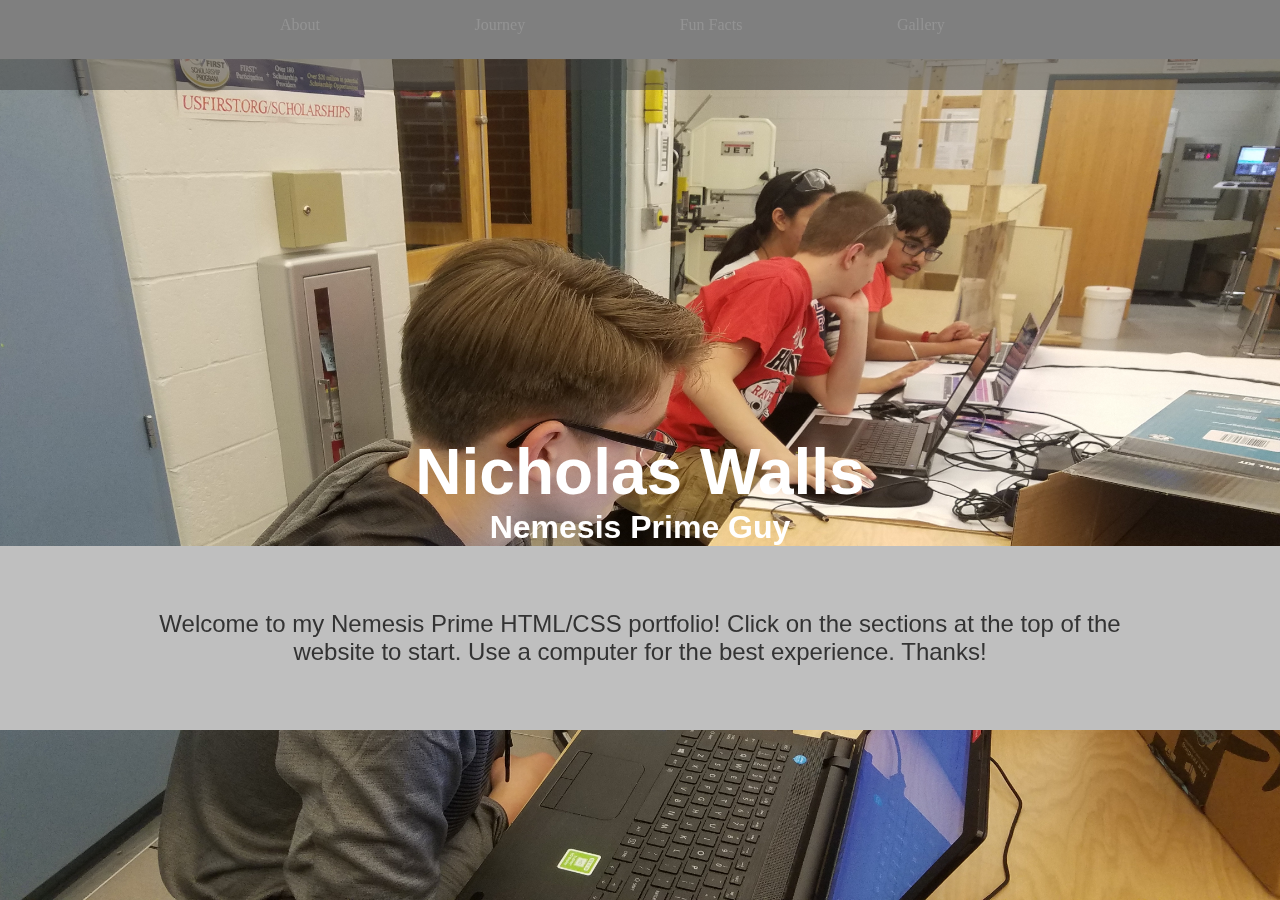
<file: index.html>
<!DOCTYPE html>
<html lang="en">
  <head>
      <title>Nick Walls | Home</title>
      <link href="index.css" rel="stylesheet" type="text/css">
  </head>
  <header>
    <div class="head">
      <p>
          <a href="about.html">About</a>
          <a href="journey.html">Journey</a>
          <a href="funfacts.html">Fun Facts</a>
          <a href="gallery.html">Gallery</a>
      </p>
    </div>   
  </header>  
  <body>
    <img src="rectangle pic.jpg" alt="Image failed! Please try another device or refresh.">
     <div class="pictext">
        <h1>Nicholas Walls</h1>
        <h2>Nemesis Prime Guy</h2>
     </div>
     <p class="text">Welcome to my Nemesis Prime HTML/CSS portfolio! Click on the sections at the top of the website to start. Use a computer for the best experience. Thanks!</p>
  </body>
</html>
</file>
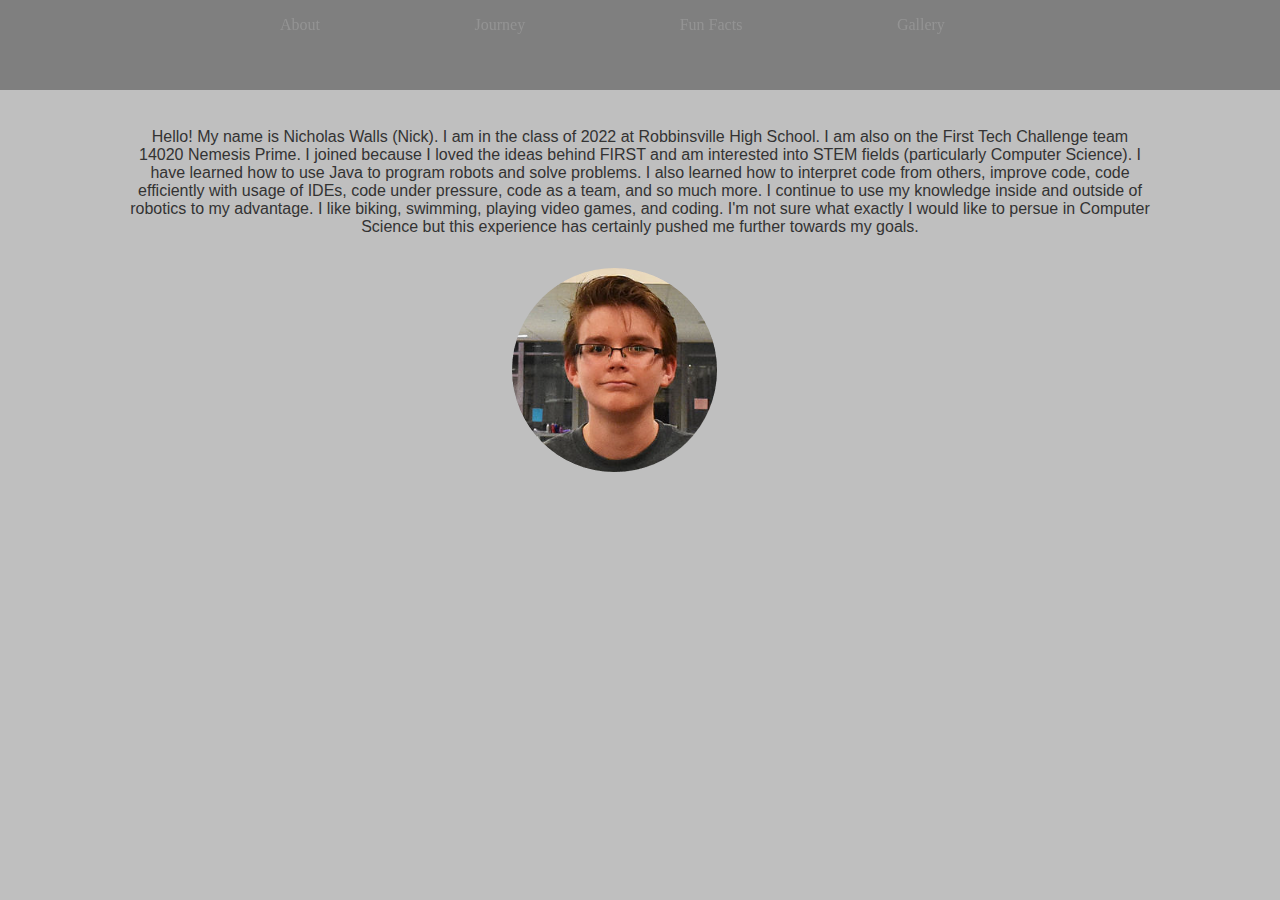
<file: about.html>
<!DOCTYPE html>
<html lang="en">
<head>
  <title>Nick Walls | About</title>
  <link href="about.css" rel="stylesheet" type="text/css">
</head>
<header>
  <div class="head">
    <p>
      <a href="about.html">About</a>
      <a href="journey.html">Journey</a>
      <a href="funfacts.html">Fun Facts</a>
      <a href="gallery.html">Gallery</a>
    </p>
  </div>
</header>
<body>
<p class="text">Hello! My name is Nicholas Walls (Nick). I am in the class of 2022 at Robbinsville High School. I am also on the First Tech Challenge team 14020 Nemesis Prime. I joined because I loved the ideas behind FIRST and am interested into STEM fields (particularly Computer Science). I have learned how to use Java to program robots and solve problems. I also learned how to interpret code from others, improve code, code efficiently with usage of IDEs, code under pressure, code as a team, and so much more. I continue to use my knowledge inside and outside of robotics to my advantage. I like biking, swimming, playing video games, and coding. I'm not sure what exactly I would like to persue in Computer Science but this experience has certainly pushed me further towards my goals.</p>
<img src="nick.png" alt="Image failed! Please try another device or refresh.">
</body>
</html>
</file>
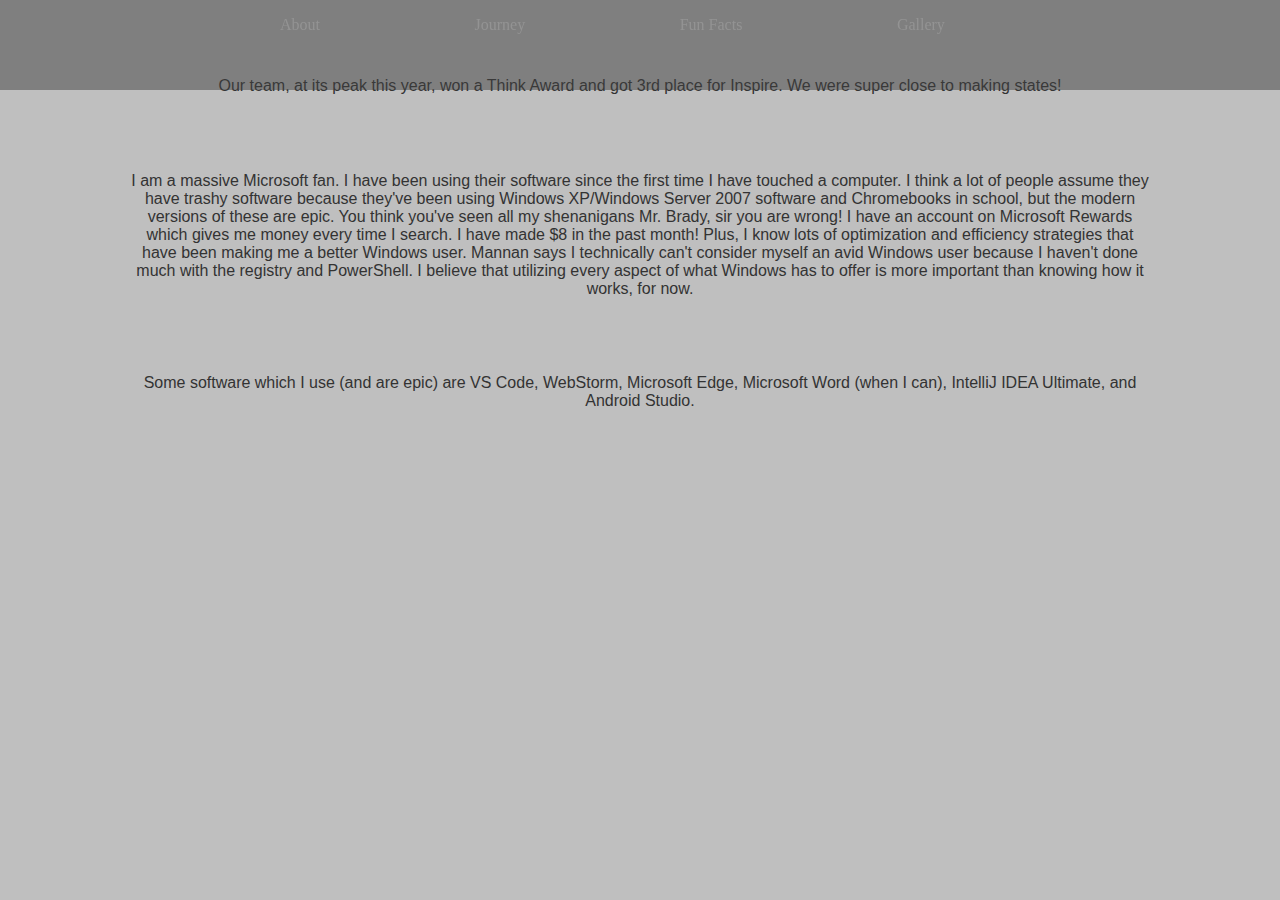
<file: funfacts.html>
<!DOCTYPE html>
<html lang="en">
  <head>
      <title>Nick Walls | Fun Facts</title>
      <link href="funfacts.css" rel="stylesheet" type="text/css">
  </head>
  <header>
    <div class="head">
        <p>
              <a href="about.html">About</a>
              <a href="journey.html">Journey</a>
              <a href="funfacts.html">Fun Facts</a>
              <a href="gallery.html">Gallery</a>
         </p>
    </div>   
  </header>
  <body>
    <ul>
      <li>Our team, at its peak this year, won a Think Award and got 3rd place for Inspire. We were super close to making states!</li>
      <li>I am a massive Microsoft fan. I have been using their software since the first time I have touched a computer. I think a lot of people assume they have trashy software because they've been using Windows XP/Windows Server 2007 software and Chromebooks in school, but the modern versions of these are epic. You think you've seen all my shenanigans Mr. Brady, sir you are wrong! I have an account on Microsoft Rewards which gives me money every time I search. I have made $8 in the past month! Plus, I know lots of optimization and efficiency strategies that have been making me a better Windows user. Mannan says I technically can't consider myself an avid Windows user because I haven't done much with the registry and PowerShell. I believe that utilizing every aspect of what Windows has to offer is more important than knowing how it works, for now.</li>
      <li>Some software which I use (and are epic) are VS Code, WebStorm, Microsoft Edge, Microsoft Word (when I can), IntelliJ IDEA Ultimate, and Android Studio.</li>
    </ul>
  </body>
</html>
</file>
<file: index.css>
* {
  box-sizing: border-box;
  margin: 0;
  padding: 0;
}
html {
  background-color: hsl(0, 0%, 75%);
}
header {
  background-color: hsla(0, 0%, 25%, 0.5);
  position: fixed;
  width: 100%;
  height: 10%;
  z-index: 1;
}
img {
  padding-top: 4.6%;
  position: fixed;
  width: 100%;
  height: 100%;
  z-index: -1;
}
h1 {
  font-size: 4em;
}
h2 {
  font-size: 2em;
}
.head {
  padding-left: 16%;
}
.head a {
  color: hsla(0, 0%, 60%, 0.8);
  padding: 1.5% 7% 2% 7%;
  display: inline-block;
  text-align: center;
  text-decoration: none;
}
.head a:hover {
  background-color: hsl(0, 0%, 70%);
}
.pictext {
  color: white;
  padding-top: 34%;
  text-align: center;
  position: relative;
  font-family: Impact, Haettenschweiler, 'Arial Narrow Bold', sans-serif;
}
.text {
  color: hsl(0, 0%, 20%);
  padding: 5% 10% 5% 10%;
  background-color: hsl(0, 0%, 75%);
  text-align: center;
  position: relative;
  font-size: 1.5em;
  font-family: Arial, Helvetica, sans-serif;
}
</file>
<file: about.css>
* {
  box-sizing: border-box;
  margin: 0;
  padding: 0;
}
html {
  background-color: hsl(0, 0%, 75%);
}
header {
  background-color: hsla(0, 0%, 25%, 0.5);
  position: fixed;
  width: 100%;
  height: 10%;
  z-index: 1;
}
img {
  padding: 2.5% 40% 2.5% 40%;
  text-align: center;
}
.head {
  padding-left: 16%;
}
.head a {
  color: hsla(0, 0%, 60%, 0.8);
  padding: 1.5% 7% 2% 7%;
  display: inline-block;
  text-align: center;
  text-decoration: none;
}
.head a:hover {
  background-color: hsl(0, 0%, 70%);
}
.text {
  color: hsl(0, 0%, 20%);
  padding: 10% 10% 0 10%;
  text-align: center;
  position: relative;
  font-size: 1em;
  font-family: Arial, Helvetica, sans-serif;
}
</file>
<file: funfacts.css>
* {
  box-sizing: border-box;
  margin: 0;
  padding: 0;
}
html {
  background-color: hsl(0, 0%, 75%);
}
header {
  background-color: hsla(0, 0%, 25%, 0.5);
  position: fixed;
  width: 100%;
  height: 10%;
  z-index: 1;
}
li {
  color: hsl(0, 0%, 20%);
  padding: 6% 10% 0 10%;
  background-color: hsl(0, 0%, 75%);
  text-align: center;
  position: relative;
  font-size: 1em;
  font-family: Arial, Helvetica, sans-serif;
}
.head {
  padding-left: 16%;
}
.head a {
  color: hsla(0, 0%, 60%, 0.8);
  padding: 1.5% 7% 2% 7%;
  display: inline-block;
  text-align: center;
  text-decoration: none;
}
.head a:hover {
  background-color: hsl(0, 0%, 70%);
}
</file>
